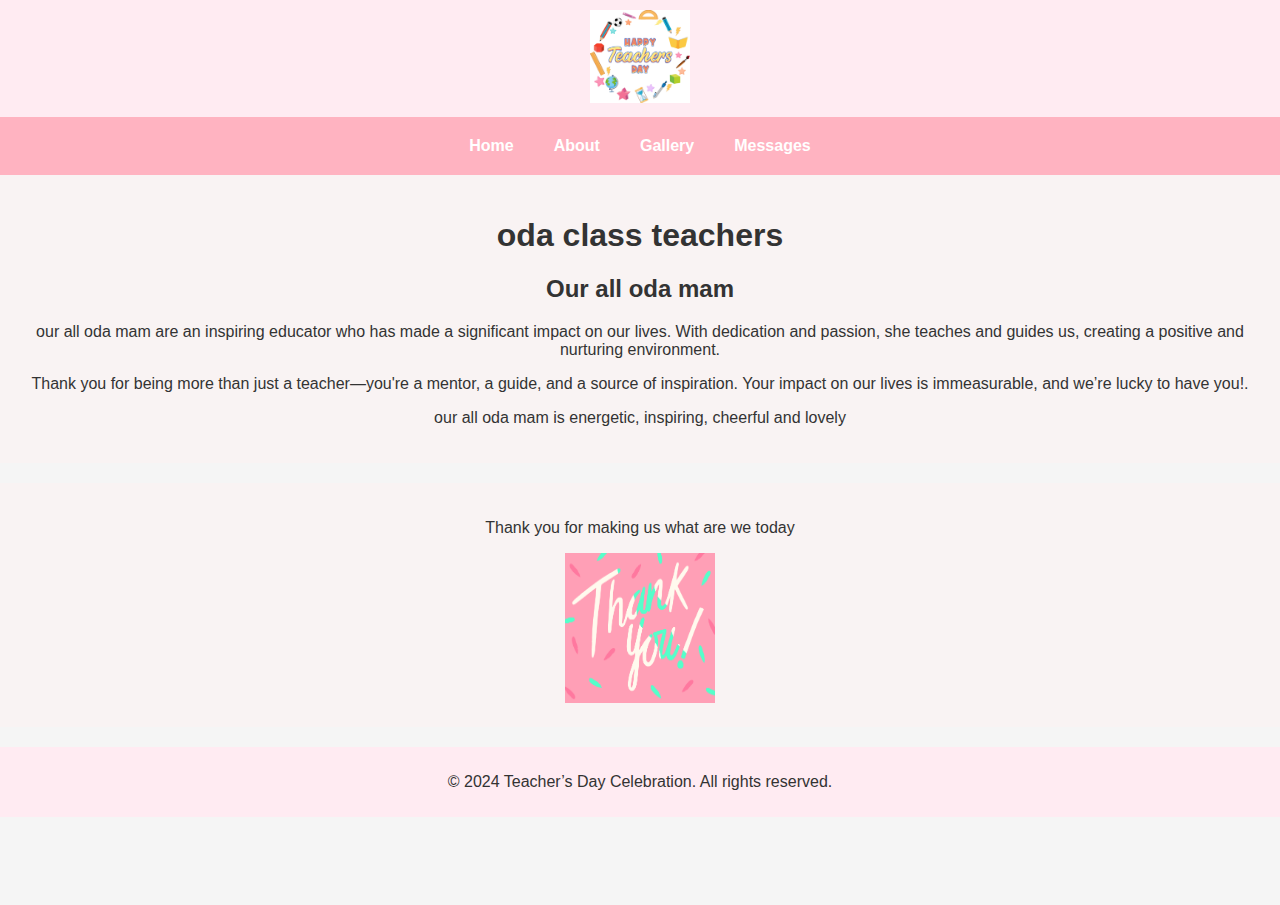
<file: about.html>
<!DOCTYPE html>
<html lang="en">
<head>
    <meta charset="UTF-8">
    <meta name="viewport" content="width=device-width, initial-scale=1.0">
    <title>About Us - Teacher’s Day Celebration</title>
    <link rel="stylesheet" href="styles.css">
    <script src="particals.js"></script>


</head>
<body>
    <header>
        <img src="teachers day.jpg" alt="Cherry Blossom Logo">
    </header>
    <nav class="navbar">
        <a href="index.html">Home</a>
        <a href="about.html">About</a>
        <a href="gallery.html">Gallery</a>
        <a href="messages.html">Messages</a>
    </nav>
    <div class="section">
        <h1>oda class teachers</h1>
        <h2>Our all oda mam </h2>
        <p>our all oda mam  are an inspiring educator who has made a significant impact on our lives. With dedication and passion, she teaches and guides us, creating a positive and nurturing environment.</p>
        <p>Thank you for being more than just a teacher—you're a mentor, a guide, and a source of inspiration. Your impact on our lives is immeasurable, and we’re lucky to have you!. </p>
        <p>our all oda mam is energetic, inspiring, cheerful and lovely</p>
    </div>
    <div class="section">
        <p>Thank you for making us what are we today</p>
        <img src="source.gif" alt="Cherry Blossom Logo" style="width: 150px; height: 150px;">

    </div>
    
    <footer>
        <p>&copy; 2024 Teacher’s Day Celebration. All rights reserved.</p>

    </footer>
</body>
</html>
</file>
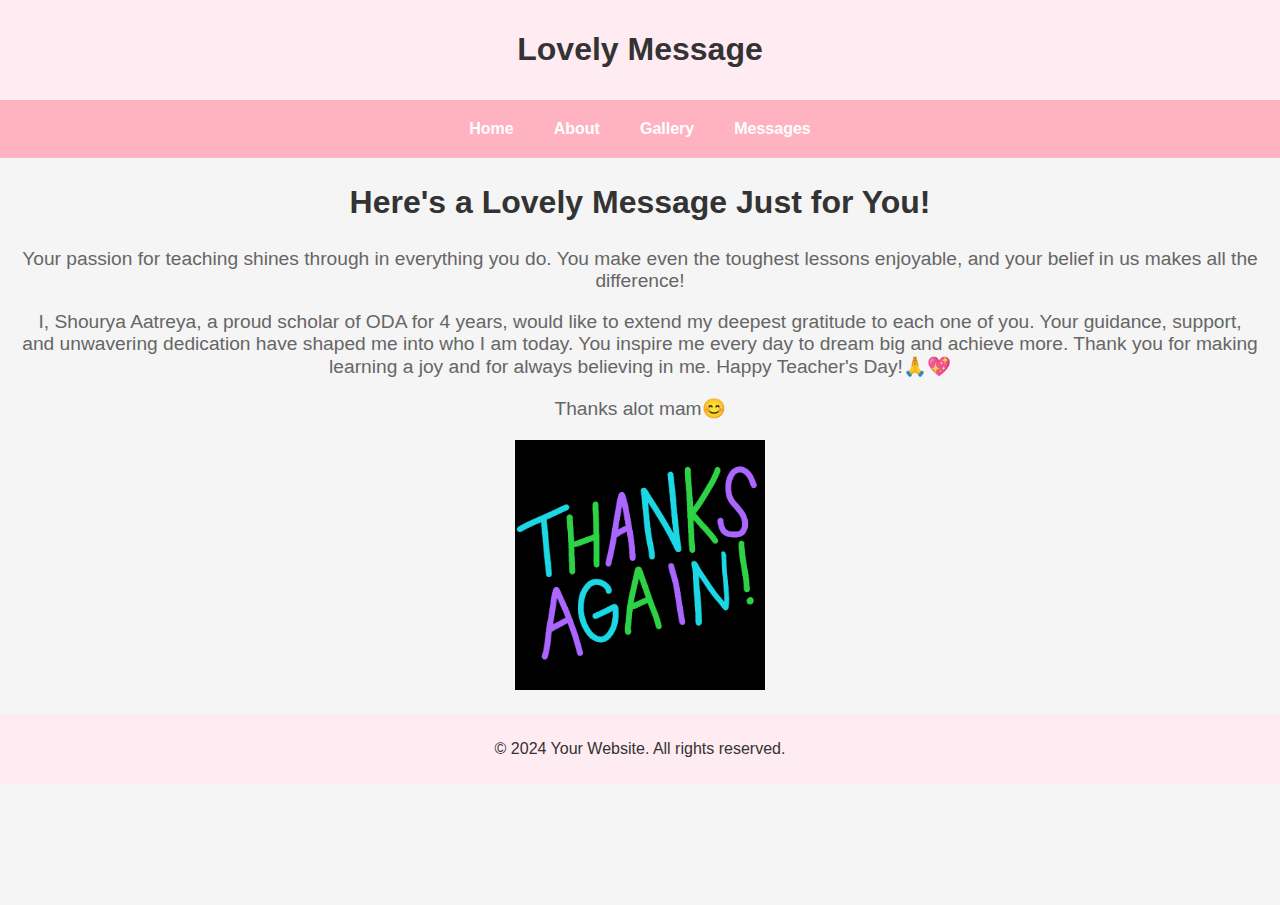
<file: messages.html>
<!DOCTYPE html>
<html lang="en">
<head>
    <meta charset="UTF-8">
    <meta name="viewport" content="width=device-width, initial-scale=1.0">
    <title>Lovely Message</title>
    <link rel="stylesheet" href="styles.css">
    <script src="particals.js"></script>

</head>
<body>
    <header>
        <h1>Lovely Message</h1>
    </header>
    <nav class="navbar">
        <a href="index.html">Home</a>
        <a href="about.html">About</a>
        <a href="gallery.html">Gallery</a>
        <a href="messages.html">Messages</a>
    </nav>
    <main>
        <div class="message-container">
            <h2>Here's a Lovely Message Just for You!</h2>
            <p>Your passion for teaching shines through in everything you do. You make even the toughest lessons enjoyable, and your belief in us makes all the difference!</p>
            <p>I, Shourya Aatreya, a proud scholar of ODA for 4 years, would like to extend my deepest gratitude to each one of you. Your guidance, support, and unwavering dedication have shaped me into who I am today. You inspire me every day to dream big and achieve more. Thank you for making learning a joy and for always believing in me.

                Happy Teacher's Day!🙏💖</p>
            <p>Thanks alot mam😊</p>
            <img src="giphy.gif" alt="Cherry Blossom Logo" style="width: 250px; height: 250px;">
        </div>
    </main>
    <footer>
        <p>&copy; 2024 Your Website. All rights reserved.</p>
    </footer>
</body>
</html>
</file>
<file: styles.css>
/* General Styles */
body {
    font-family: Arial, sans-serif;
    background-color: #f5f5f5;
    color: #333;
    margin: 0;
    padding: 0;
    overflow: hidden; /* Prevent scrollbars */
    position: relative;
}

header {
    background: #ffebf2;
    padding: 10px;
    text-align: center;
}

header img {
    max-width: 100px;
}

.navbar {
    background-color: #ffb3c1; /* Cherry blossom pink */
    display: flex;
    justify-content: center;
    padding: 10px 0;
}

.navbar a {
    color: white;
    text-decoration: none;
    padding: 10px 20px;
    font-weight: bold;
    transition: background-color 0.3s ease, color 0.3s ease;
}

.navbar a:hover {
    background-color: #ff8c9f; /* Darker pink */
    color: white;
}

.hero {
    background-image: url('cherry-blossom-hero.jpg');
    background-size: cover;
    color: white;
    padding: 50px 20px;
    text-align: center;
    background-color: #f8b9d1; /* Fallback color */
    transition: background-color 1s ease;
    position: relative; /* Ensure the hero section is positioned relative */
    z-index: 1; /* Ensure hero section is above particles */
}

.hero h1 {
    font-size: 3em;
}

.hero p {
    font-size: 1.5em;
}

.section {
    padding: 20px;
    text-align: center;
    background-color: #f9f3f3; /* Light background for sections */
    transition: background-color 1s ease;
}

.gallery {
    background-color: #fff5f8; /* Soft pink background for gallery */
}

footer {
    background: #ffebf2;
    padding: 10px;
    text-align: center;
}

.btn {
    display: inline-block;
    padding: 10px 20px;
    background-color: #ffb3c1;
    color: white;
    text-decoration: none;
    border-radius: 5px;
    transition: background-color 0.3s ease, transform 0.3s ease;
    font-size: 16px; /* Ensure text size is consistent */
}

.btn:hover {
    background-color: #ff8c9f; /* Darker pink */
    transform: scale(1.1); /* Grow the button to 110% of its original size */
}

a {
    color: #ffb3c1;
    text-decoration: none;
    transition: color 0.3s ease, text-shadow 0.3s ease;
}

a:hover {
    color: #ff8c9f; /* Darker pink */
    text-shadow: 1px 1px 2px rgba(0, 0, 0, 0.2); /* Subtle shadow effect */
}

.particles {
    position: absolute;
    top: 0;
    left: 0;
    width: 100%;
    height: 100%;
    pointer-events: none; /* Ensure particles don’t interfere with user interactions */
    overflow: hidden; /* Prevent overflow */
    z-index: 0; /* Place behind other content */
}

.particle {
    position: absolute;
    border-radius: 50%;
    background: rgba(255, 105, 180, 0.8); /* Dark pink particles */
    width: 10px;
    height: 10px;
    opacity: 0;
    animation: fall 10s linear infinite;
}

@keyframes fall {
    to {
        transform: translateY(100vh); /* Move particles down */
        opacity: 1;
    }
}
.section {
    padding: 20px;
    text-align: center;
    background-color: #f9f3f3; /* Light background for sections */
    transition: background-color 1s ease;
}
/* Ensure body and html allow scrolling */
html, body {
    margin: 0;
    padding: 0;
    overflow-x: hidden; /* Prevent horizontal scrolling */
}

body {
    font-family: Arial, sans-serif;
    background-color: #f5f5f5;
    color: #333;
    position: relative;
}

/* Example styles for sections */
.section {
    padding: 20px;
    text-align: center;
    background-color: #f9f3f3; /* Light background for sections */
    margin-bottom: 20px; /* Space between sections */
}
/* Basic image styling */
.image-hover {
    transition: transform 0.3s ease; /* Smooth transition for the transform property */
    display: block; /* Ensures the image is a block element for margin adjustments */
    margin: 0 auto; /* Center the image horizontally */
}

/* Hover effect */
.image-hover:hover {
    transform: scale(1.1); /* Slightly enlarge the image */
}
/* Basic styling for the image and form */
.image-container {
    text-align: center;
    margin: 20px;
}

#secretImage {
    display: none; /* Hide the image initially */
    max-width: 100%; /* Ensure image is responsive */
    height: auto;
}

.access-form {
    text-align: center;
    margin: 20px;
}

input[type="password"] {
    padding: 5px;
    margin-right: 10px;
}

button {
    padding: 5px 10px;
}

#message {
    font-weight: bold;
}
/* Basic styling for the message page */
.message-container {
    text-align: center;
    margin: 20px;
}

.message-container h2 {
    font-size: 2em;
    color: #333;
}

.message-container p {
    font-size: 1.2em;
    color: #666;
}
body {
    position: relative;
    overflow: hidden; /* Prevents scrollbars */
}

.particle {
    position: absolute;
    width: 5px;
    height: 5px;
    border-radius: 50%;
    opacity: 0.8;
    pointer-events: none;
    animation: fall 5s linear infinite;
}

body {
    position: relative;
    overflow: hidden; /* Prevents scrollbars */
}

.particle {
    position: absolute;
    width: 5px;
    height: 5px;
    border-radius: 50%;
    opacity: 0.8;
    pointer-events: none;
    animation: fall 5s linear infinite, colorChange 3s linear infinite;
}

@keyframes fall {
    0% {
        transform: translateY(-100vh);
        opacity: 1;
    }
    100% {
        transform: translateY(100vh);
        opacity: 0;
    }
}

@keyframes colorChange {
    0% {
        background-color: #FF0000;
    }
    14% {
        background-color: #FF7F00;
    }
    28% {
        background-color: #FFFF00;
    }
    42% {
        background-color: #00FF00;
    }
    57% {
        background-color: #0000FF;
    }
    71% {
        background-color: #4B0082;
    }
    85% {
        background-color: #8B00FF;
    }
    100% {
        background-color: #FF0000;
    }
}

.rainbow-navbar {
    display: flex;
    justify-content: center;
    background-color: #000;
    padding: 15px;
}

.rainbow-navbar a {
    color: white;
    text-decoration: none;
    font-size: 18px;
    padding: 10px 20px;
    margin: 0 10px;
    border-radius: 5px;
    position: relative;
    animation: rainbow 5s linear infinite;
    background-size: 400%;
    background-clip: text;
    -webkit-background-clip: text;
    color: transparent;
}

@keyframes rainbow {
    0% { background-image: linear-gradient(90deg, red, orange, yellow, green, blue, indigo, violet); }
    25% { background-image: linear-gradient(90deg, violet, red, orange, yellow, green, blue, indigo); }
    50% { background-image: linear-gradient(90deg, indigo, violet, red, orange, yellow, green, blue); }
    75% { background-image: linear-gradient(90deg, blue, indigo, violet, red, orange, yellow, green); }
    100% { background-image: linear-gradient(90deg, green, blue, indigo, violet, red, orange, yellow); }
}

.rainbow-navbar a:hover {
    background-color: rgba(255, 255, 255, 0.2);
    color: white;
    transition: 0.3s ease;
}
</file>
